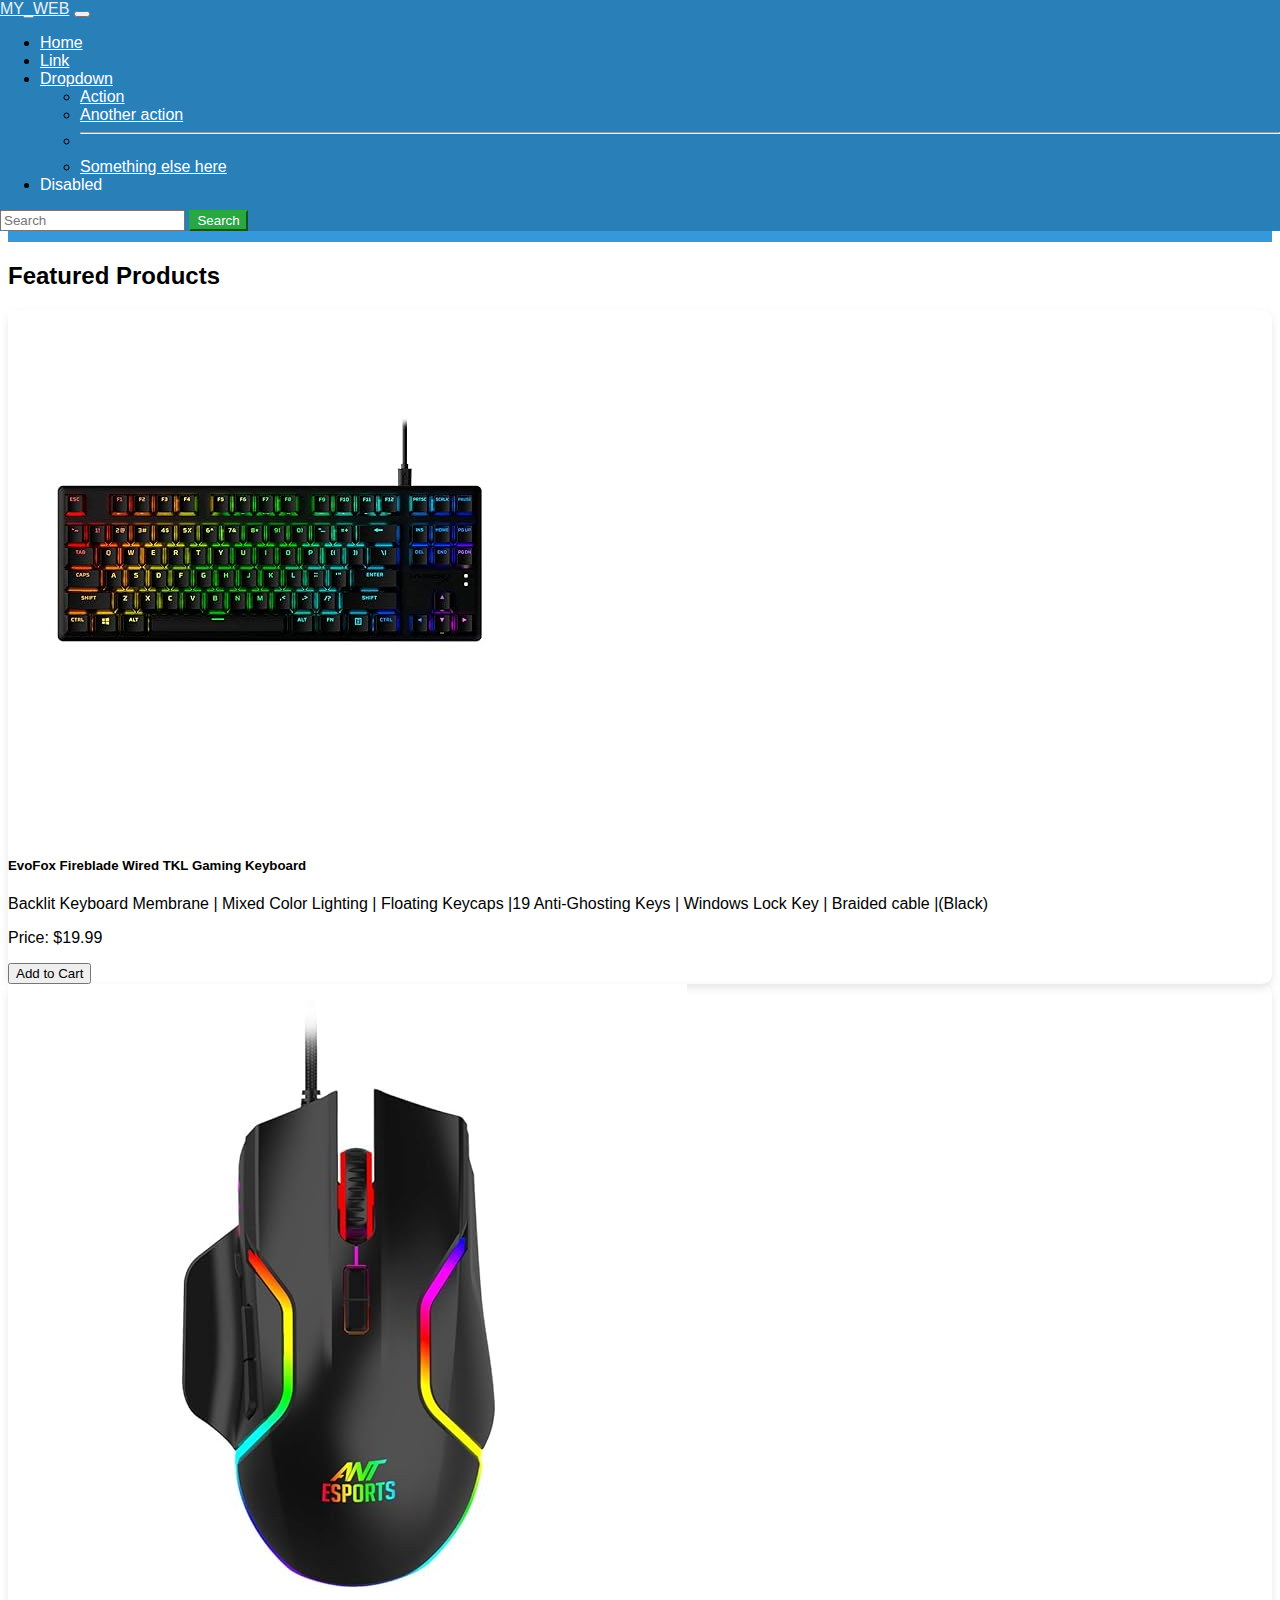
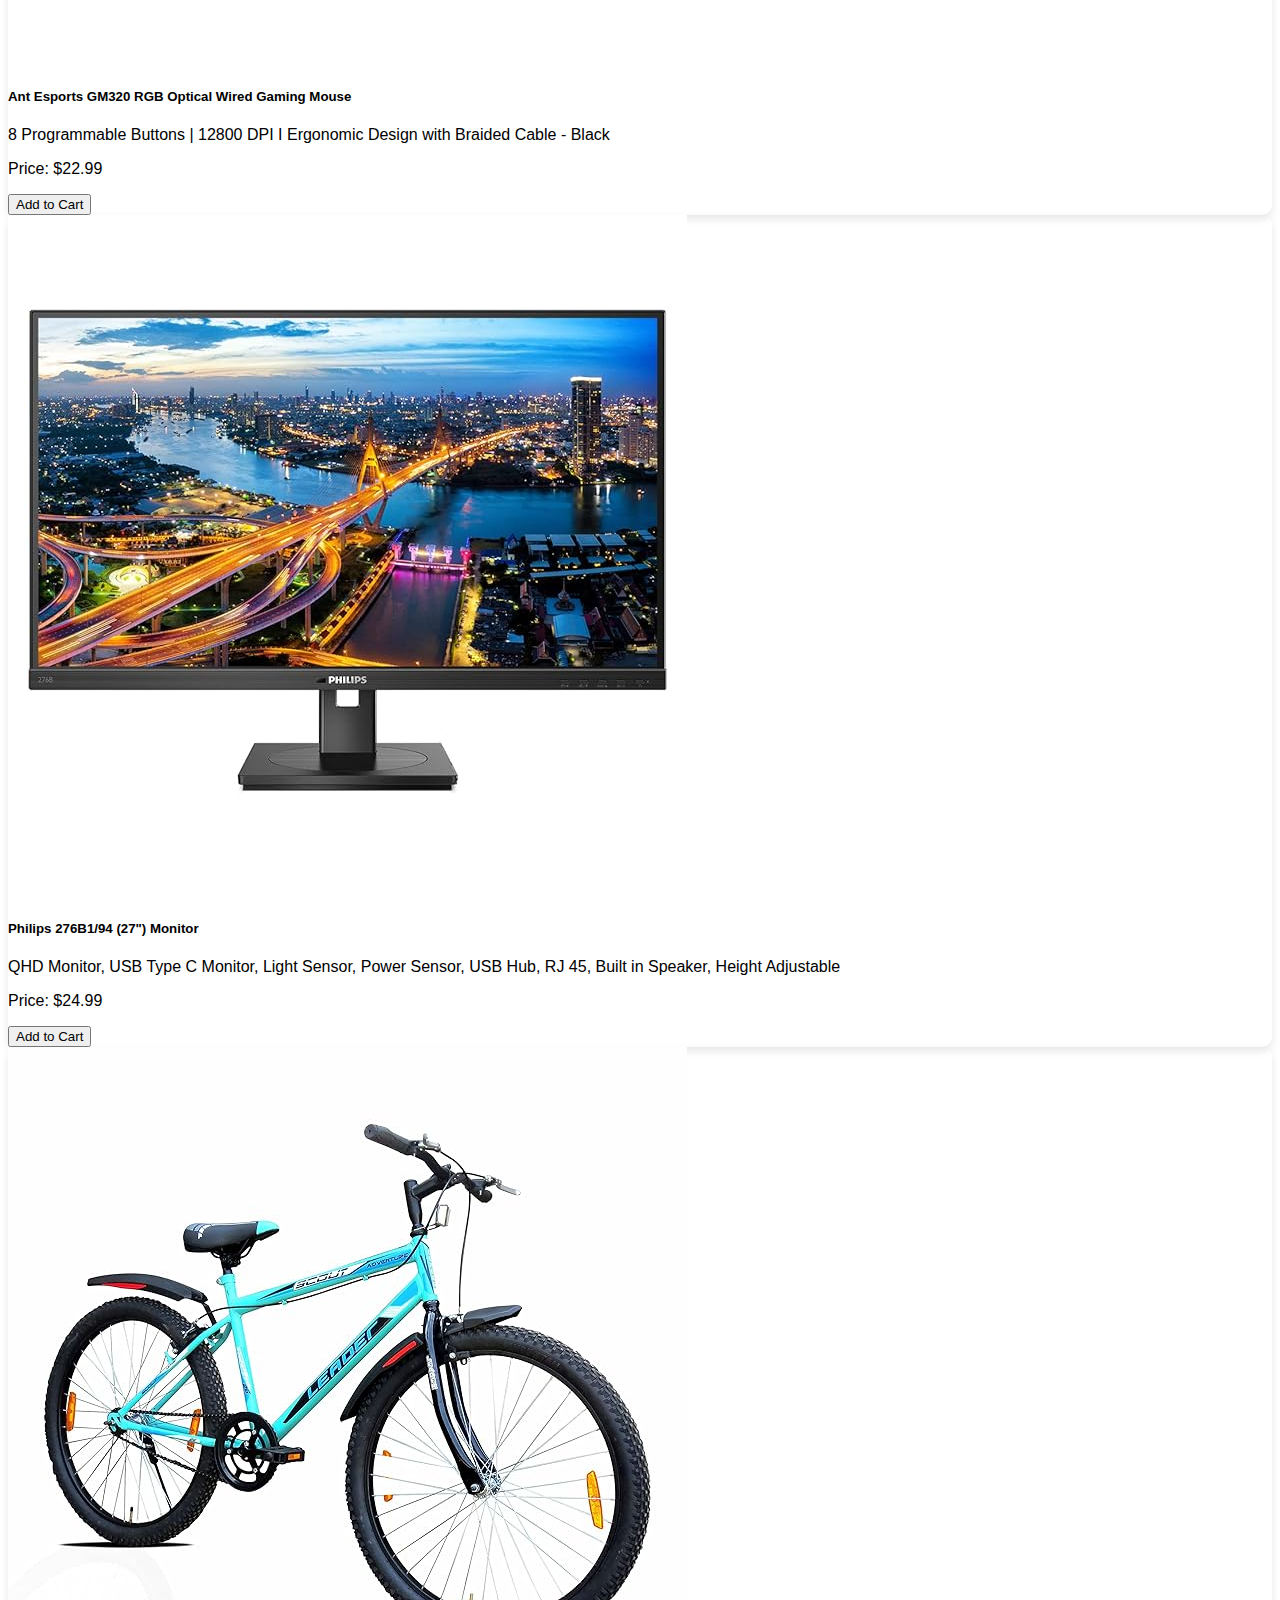
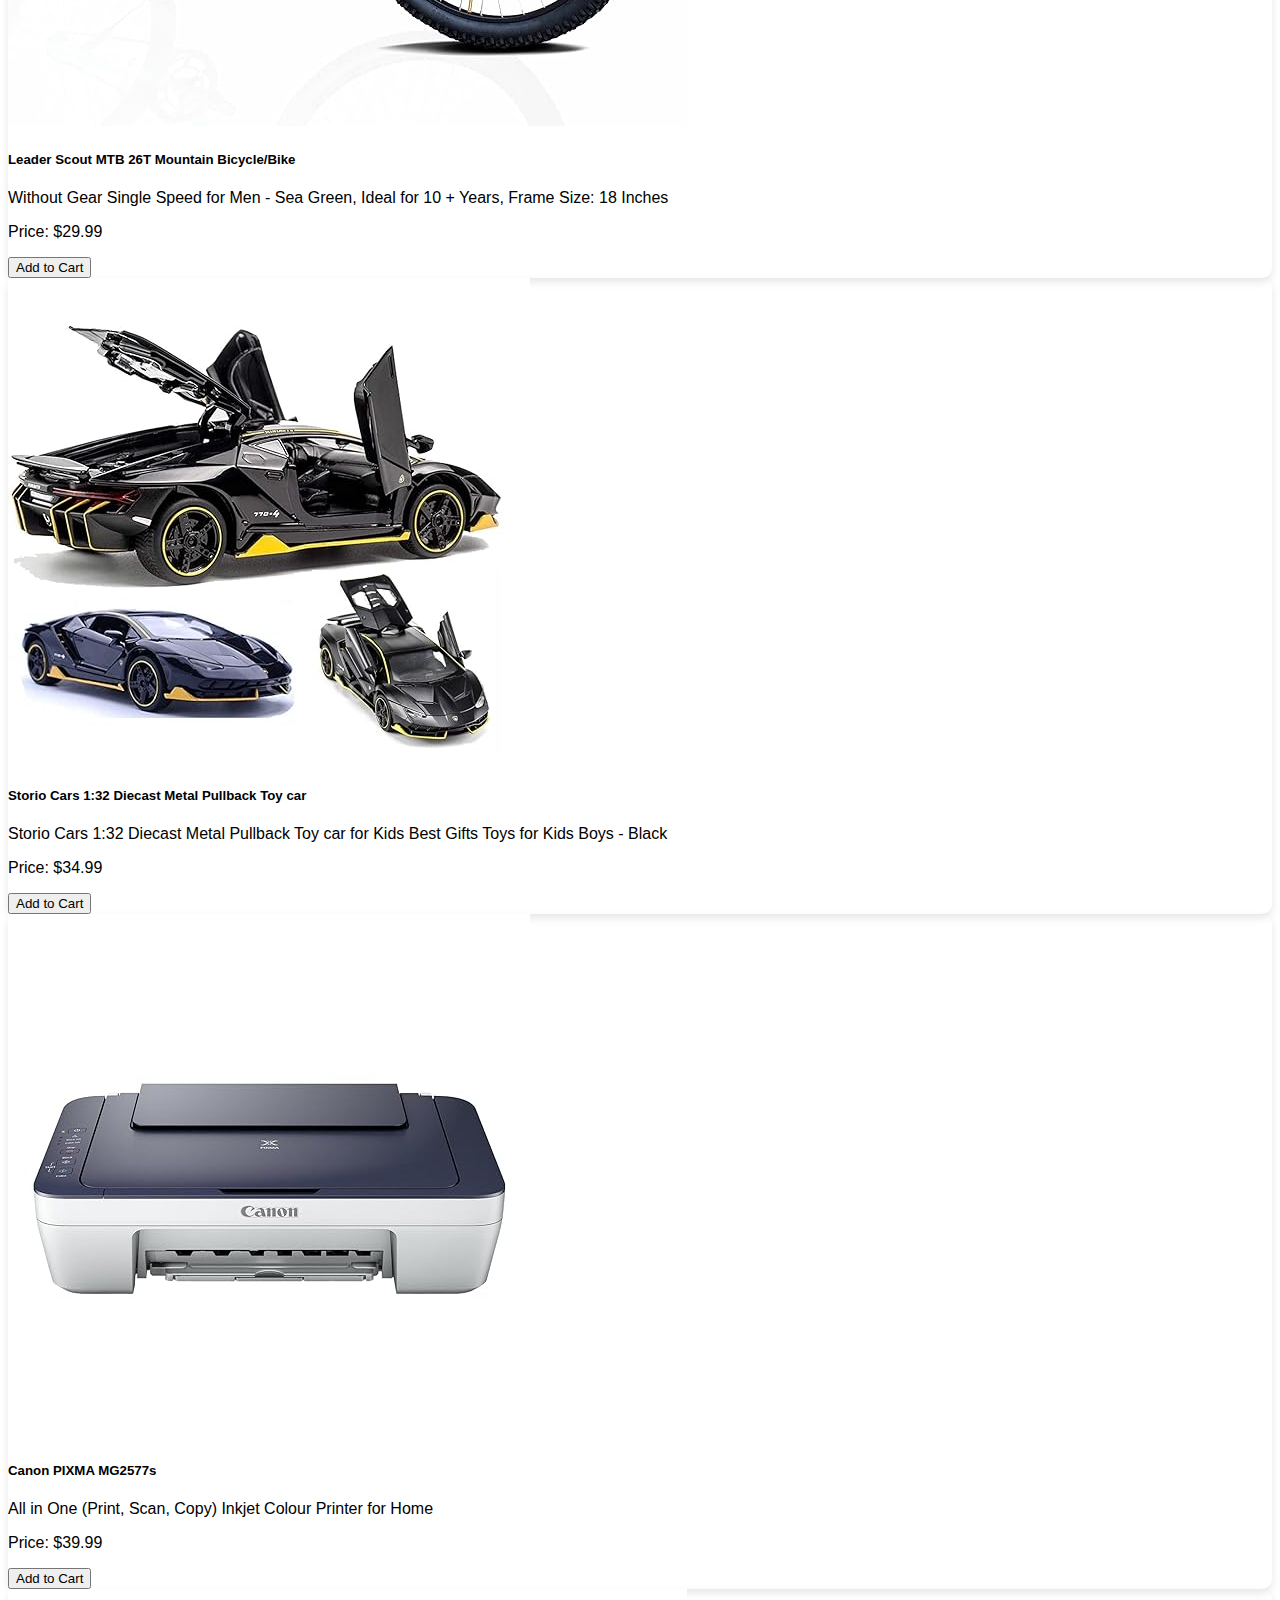
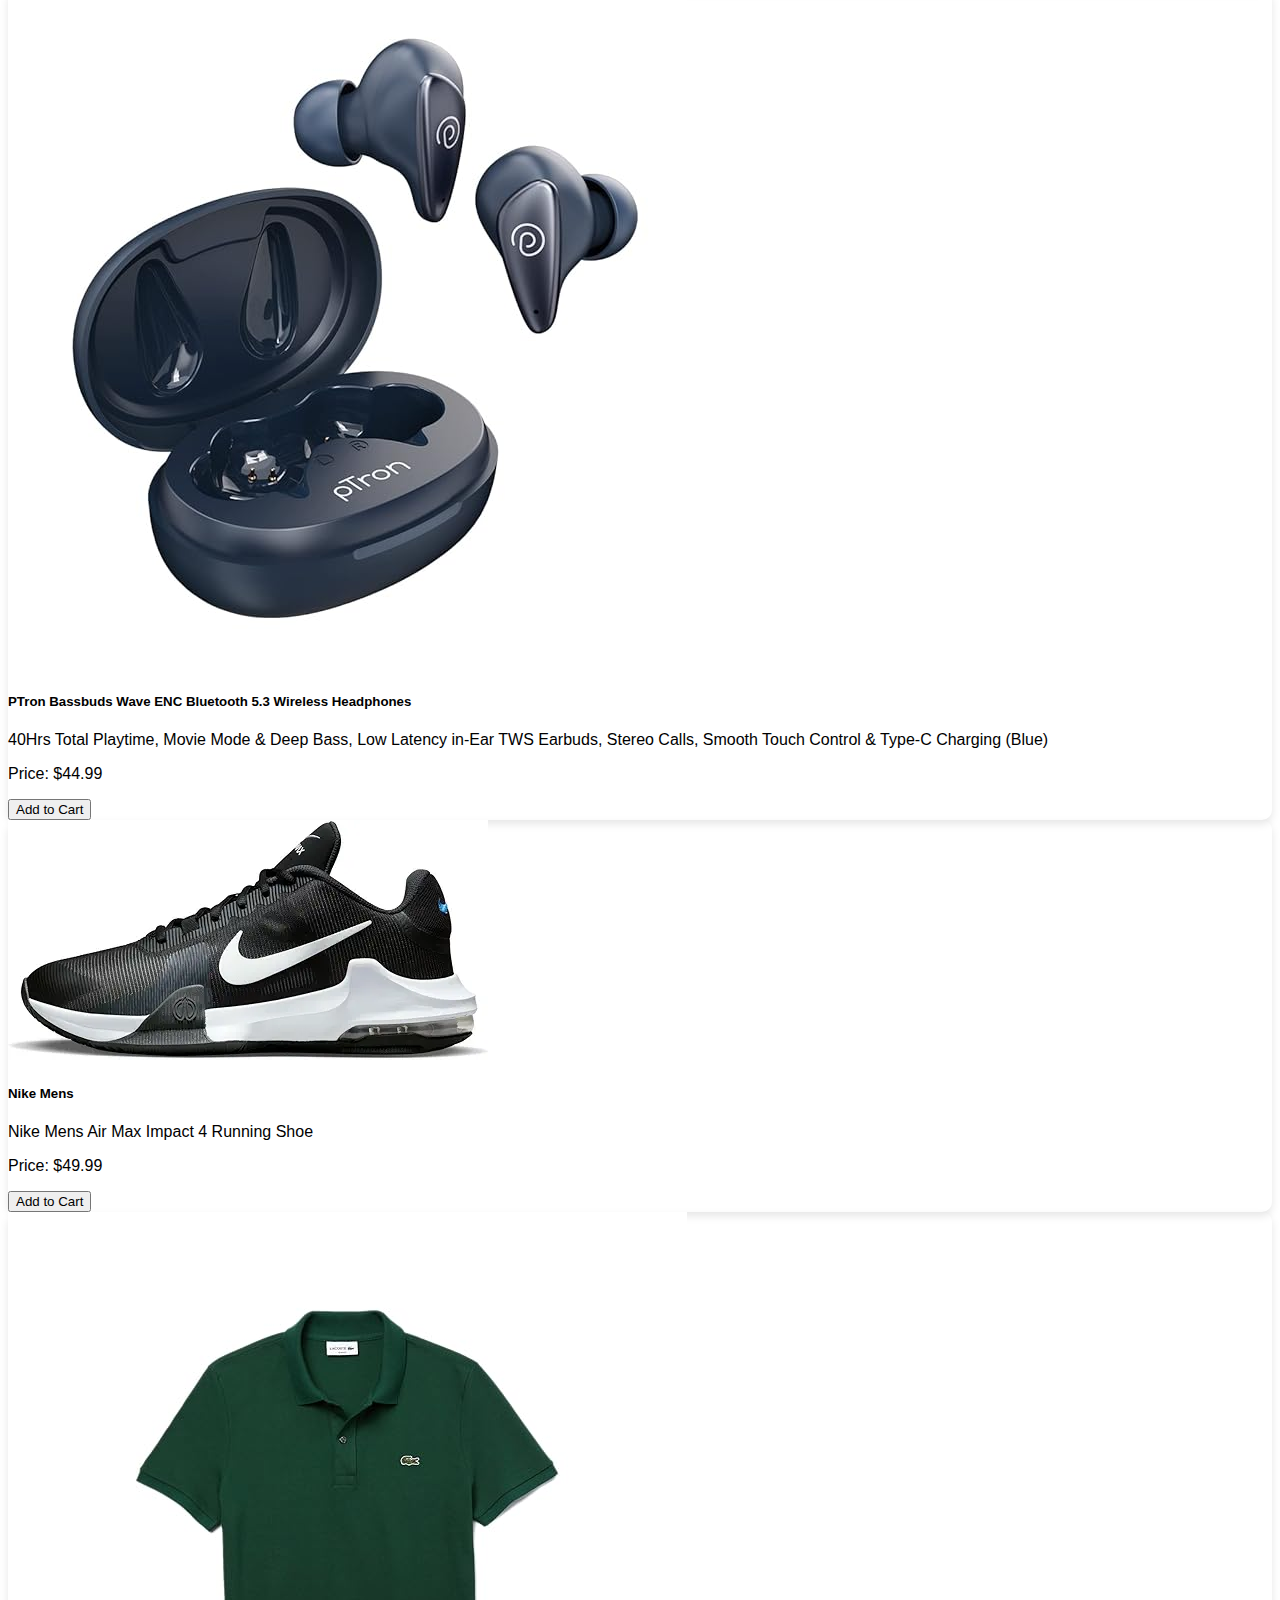
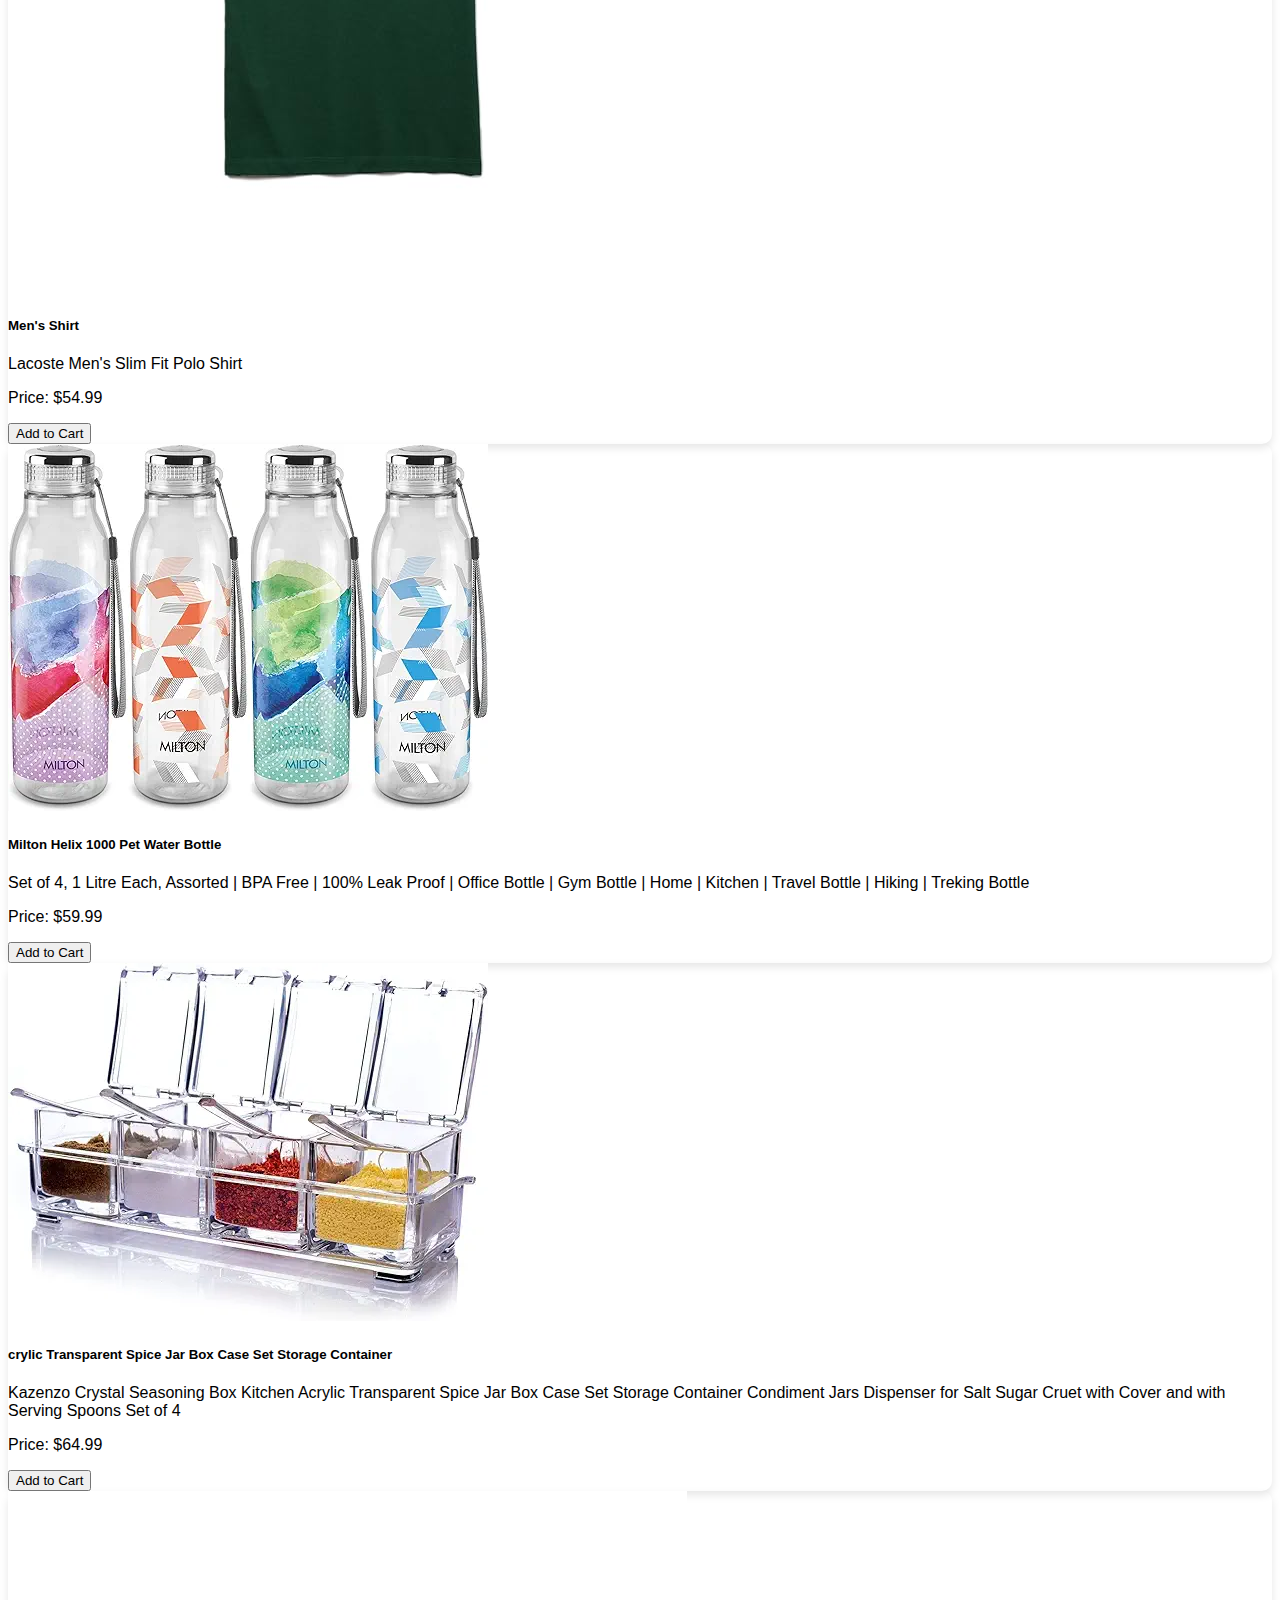
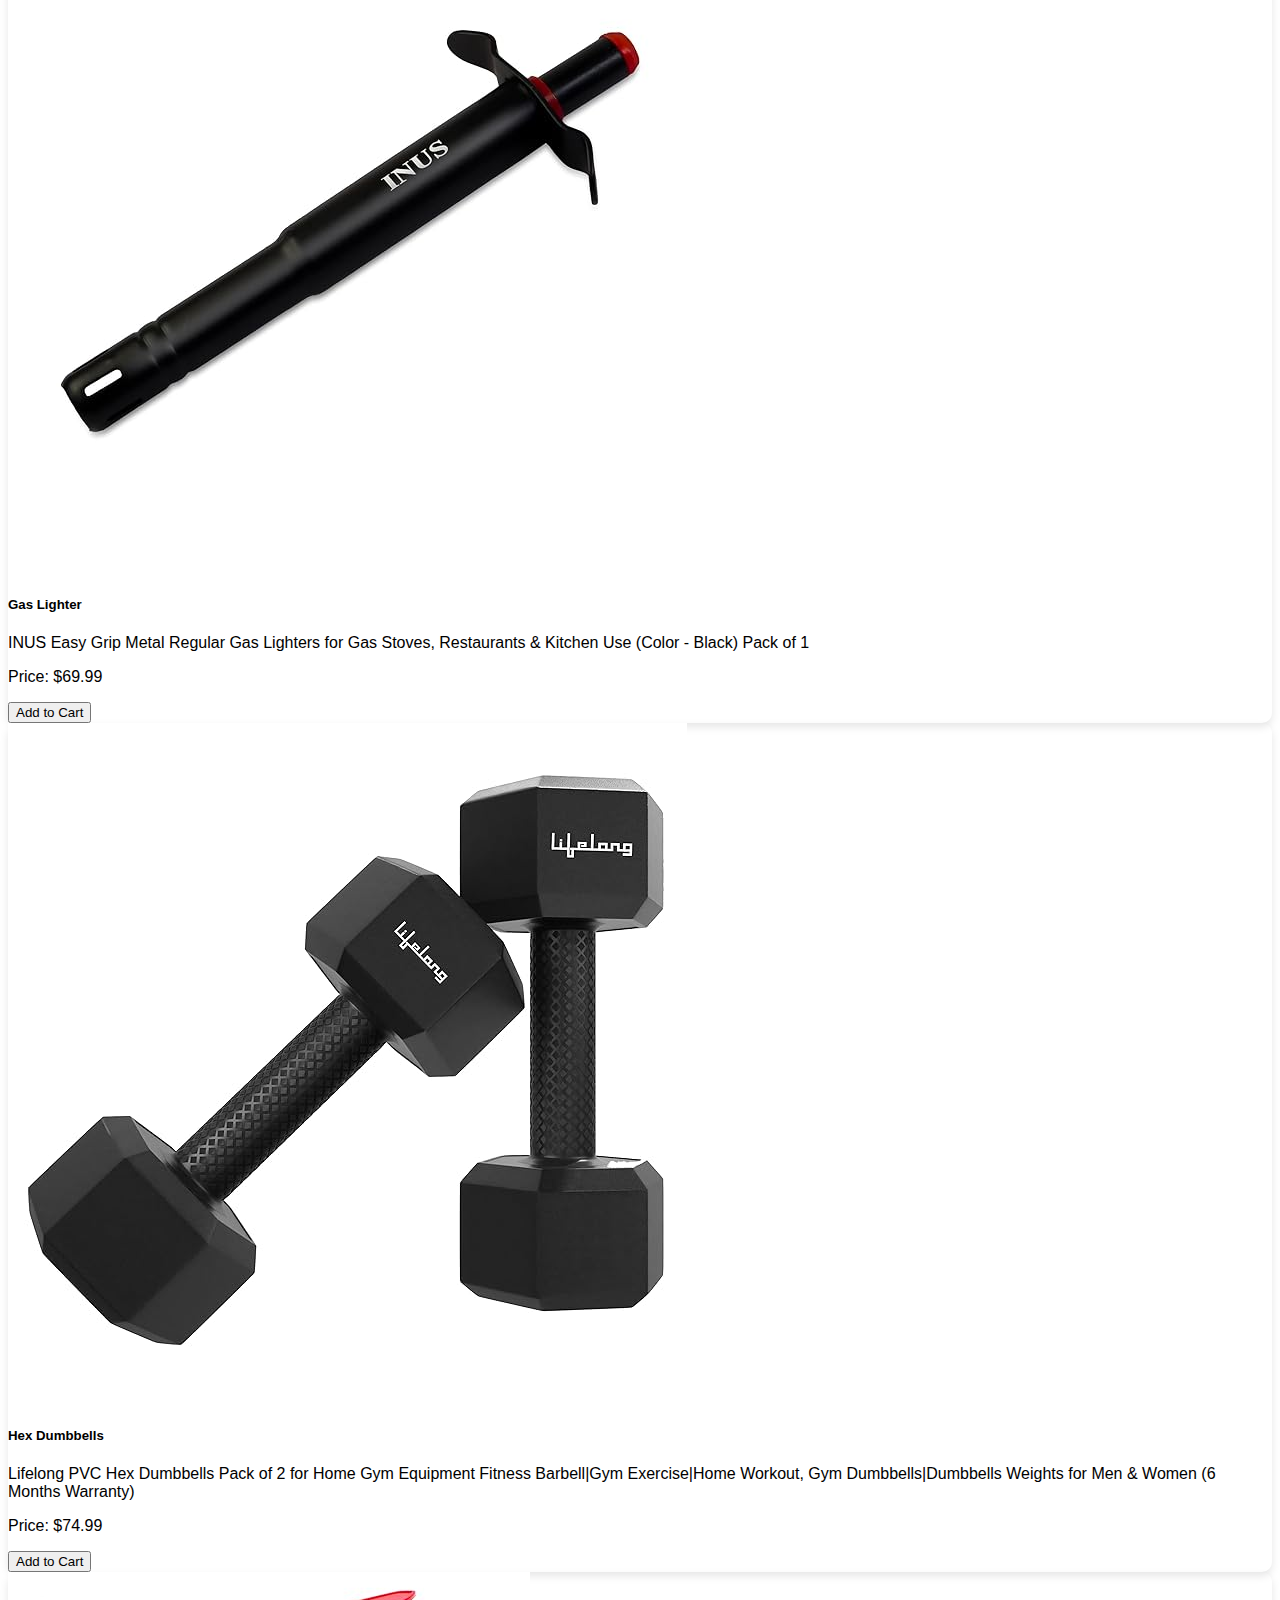
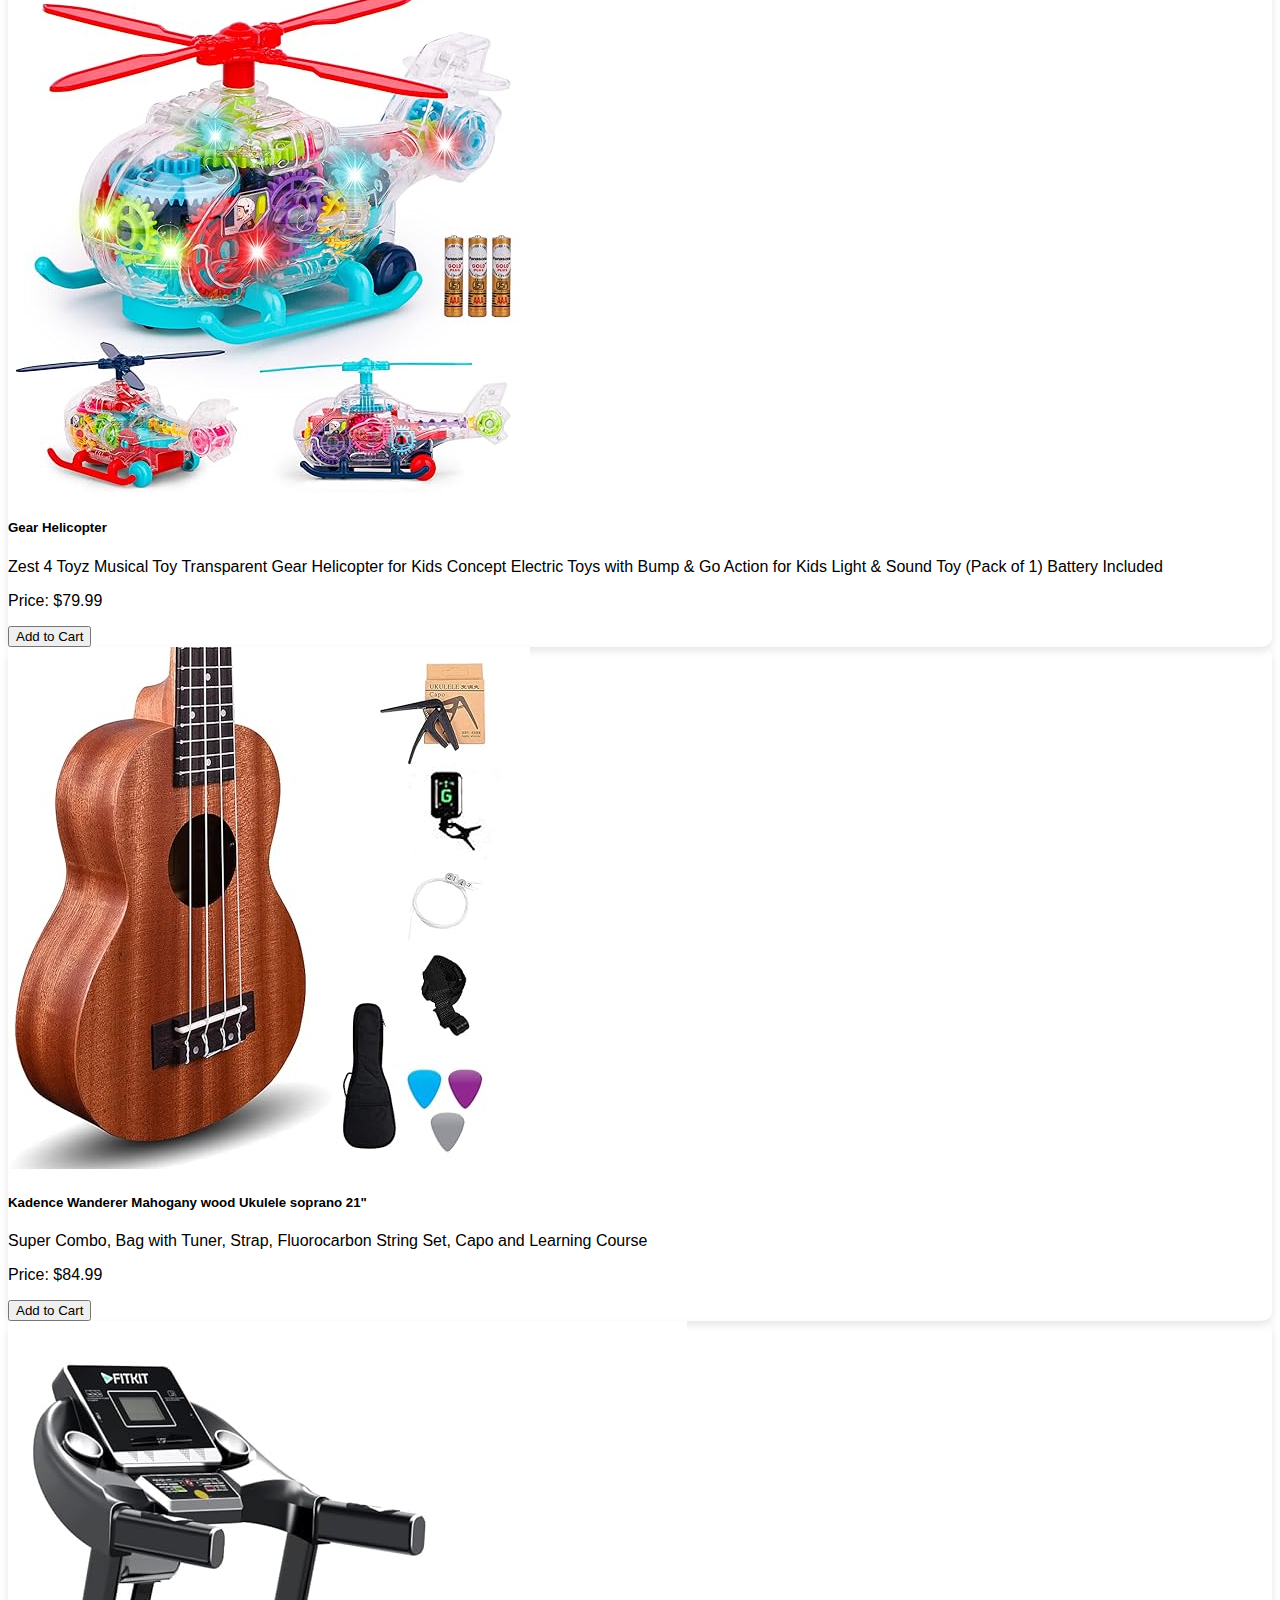
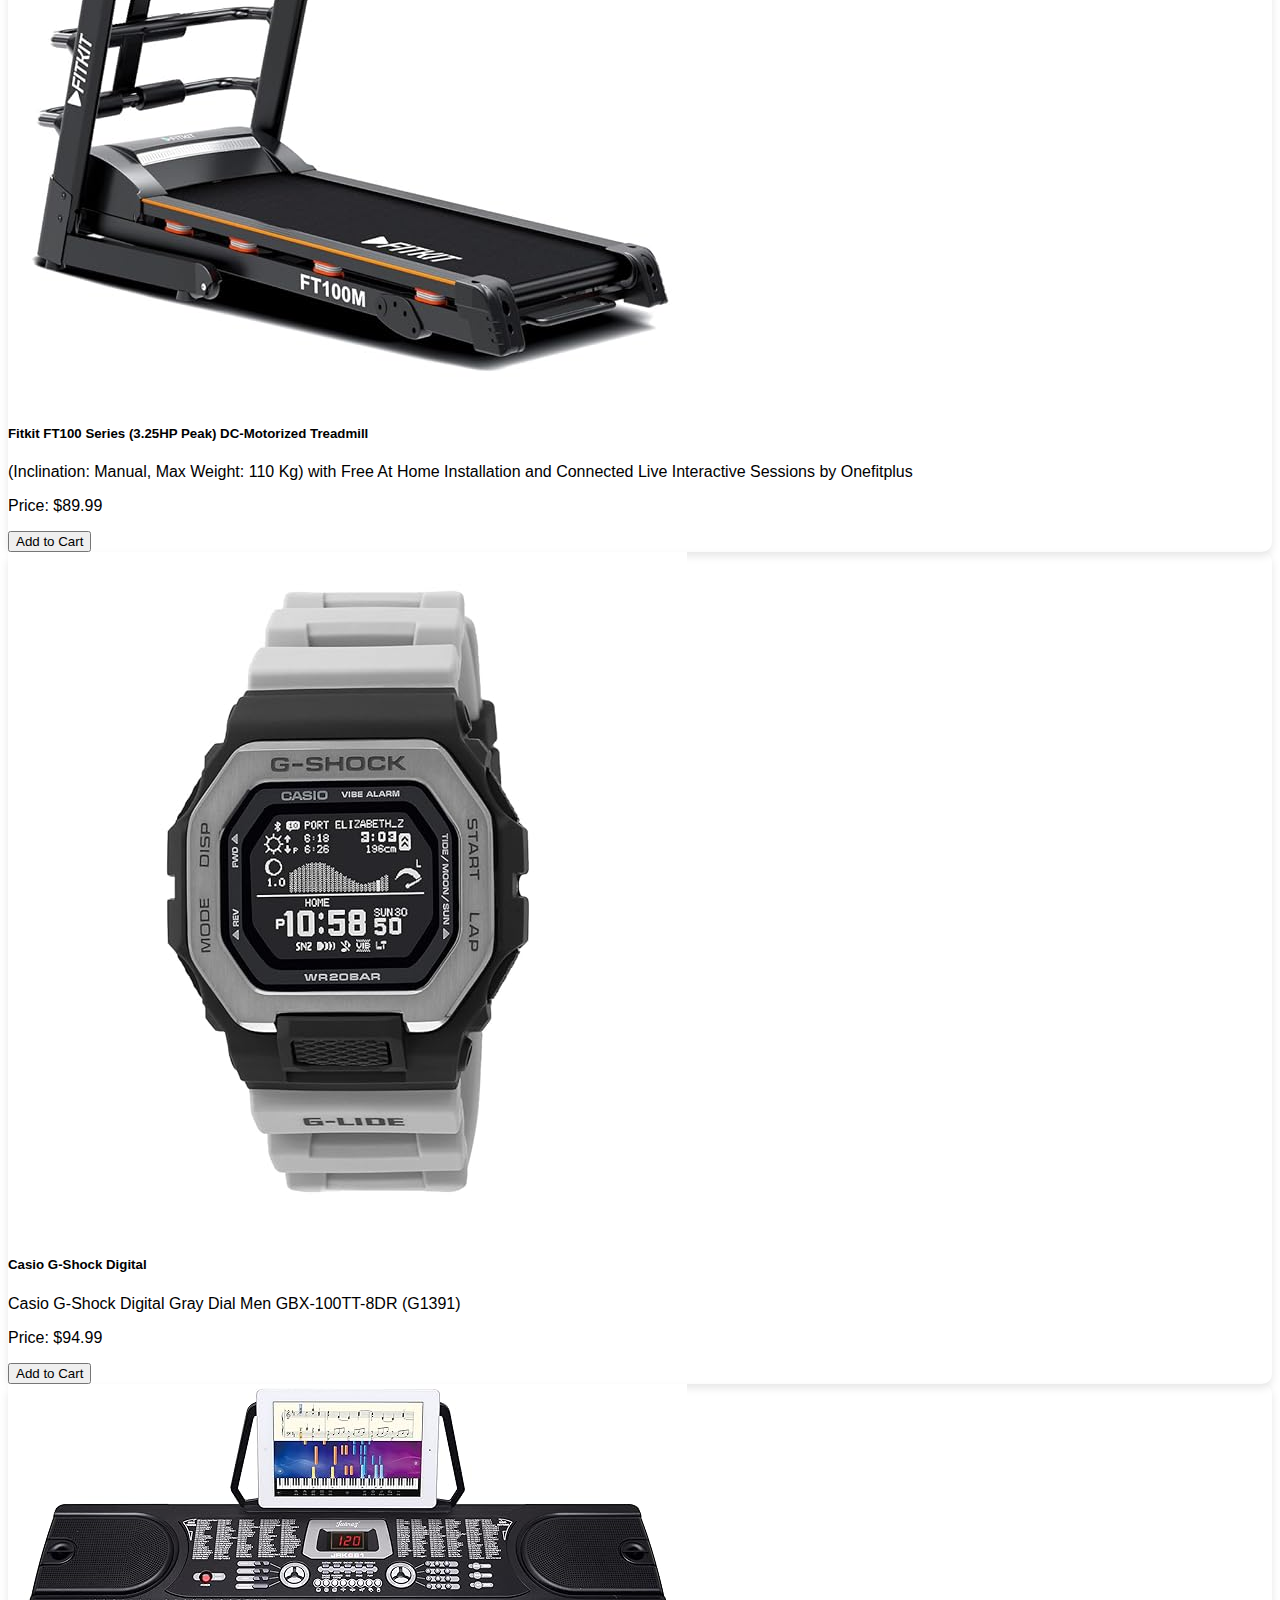
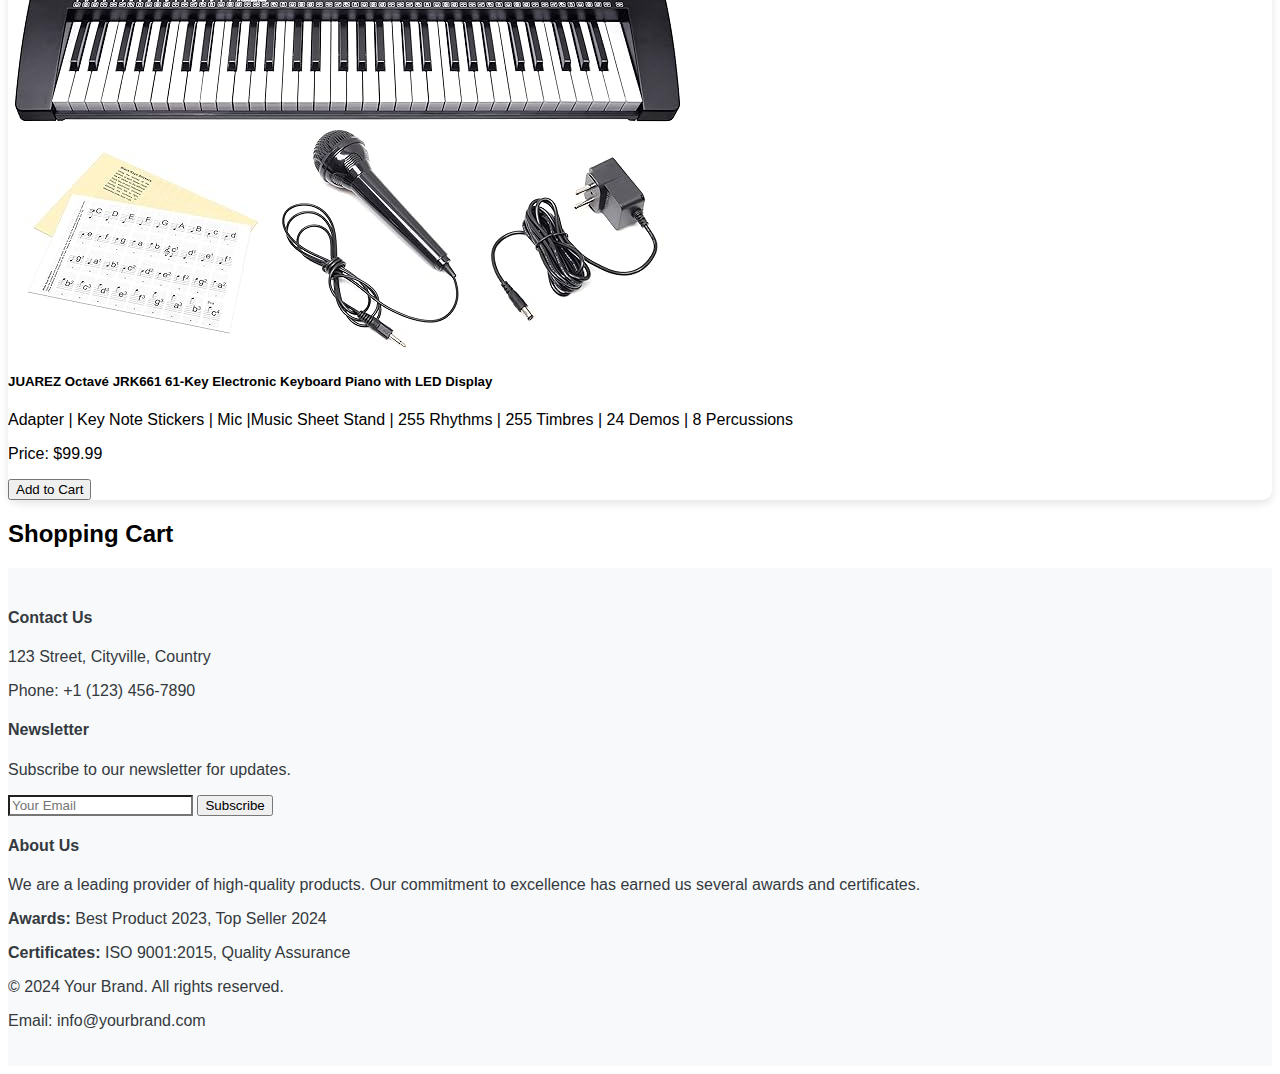
<file: Task 1/index.html>
<!--Task-01 Responsive Landing Page --> 

<!DOCTYPE html>
<html lang="en">
  <head>
    <meta charset="utf-8" />
    <meta name="viewport" content="width=device-width, initial-scale=1" />
    <title>Product Showcase</title>
    <link href="https://cdn.jsdelivr.net/npm/bootstrap@5.3.2/dist/css/bootstrap.min.css" rel="stylesheet" integrity="sha384-T3c6CoIi6uLrA9TneNEoa7RxnatzjcDSCmG1MXxSR1GAsXEV/Dwwykc2MPK8M2HN" crossorigin="anonymous" />


    <script src="https://cdn.jsdelivr.net/npm/bootstrap@5.3.2/dist/js/bootstrap.bundle.min.js" integrity="sha384-cTzXhNv1l3LGibH6LL2QfR7uPxIuu1kZ7DT3WB6WQr3QgOqPmF/5BiWxqZy5lENl" crossorigin="anonymous"></script>


    <script src="https://cdnjs.cloudflare.com/ajax/libs/popper.js/2.10.2/umd/popper.min.js" integrity="sha384-L7kE16v1LNYVzRcxM2rO5d5FqU8C5Szz2dYFoAcaz+qH6qvhUp1RWu26BfMlGJ8" crossorigin="anonymous"></script>


    <style>
      .fixed-top-nav {
        position: fixed;
        top: 0;
        left: 0;
        width: 100%;
        background-color: #3498db; /* Initial color */
        z-index: 1000;
        transition: background-color 0.3s; /* Smooth color transition */
      }

      .scrolled {
        background-color: #2c3e50 !important; /* Color on scroll */
      }

      .fixed-top-nav a {
        color: #fff !important; /* Change to your desired text color */
      }

      .fixed-top-nav a:hover {
        color: #ecf0f1 !important; /* Change to your desired text color on hover */
      }

      .fixed-top-nav:hover {
        background-color: #2980b9 !important; /* Change to your desired background color on hover */
      }

      /* Add a class to style the navigation bar on scroll */
      .scrolled {
        background-color: #2c3e50 !important; /* Change to your desired color on scroll */
      }

      body {
          font-family: 'Arial', sans-serif;
      }

      nav {
          background-color: #3498db; /* Change to your brand color */
      }

      .navbar-brand, .nav-link {
          color: #fff; /* Navbar text color */
      }

      .navbar-brand:hover, .nav-link:hover {
          color: #ecf0f1; /* Navbar text color on hover */
      }

      .jumbotron {
          background-color: #3498db; /* Jumbotron background color */
          color: #fff; /* Jumbotron text color */
          padding: 60px 0;
          text-align: center;
      }

      .card {
          height: 100%;
          border-radius: 10px;
          box-shadow: 0 4px 8px rgba(0, 0, 0, 0.1);
          transition: box-shadow 0.3s;
      }

      .card:hover {
          box-shadow: 0 8px 16px rgba(0, 0, 0, 0.2);
      }

      .btn-outline-success {
          color: #fff;
          background-color: #28a745; /* Change to your desired background color */
          border-color: #28a745;
      }

      .btn-outline-success:hover {
          background-color: #218838; /* Change to a darker shade for hover effect */
           color: #fff;
      } 

      .footer {
          background-color: #f8f9fa; /* Footer background color */
          color: #343a40; /* Footer text color */
          padding: 20px 0;
      }

      .input-group input {
          border-top-right-radius: 0;
          border-bottom-right-radius: 0;
      }
  </style>


  </head>
  <body>
    <nav class="navbar navbar-expand-lg fixed-top-nav" data-bs-theme="dark">
      <div class="container-fluid">
        <a class="navbar-brand text-light" href="#">MY_WEB</a>
        <button class="navbar-toggler" type="button" data-bs-toggle="collapse" data-bs-target="#navbarSupportedContent" aria-controls="navbarSupportedContent" aria-expanded="false" aria-label="Toggle navigation">
            <span class="navbar-toggler-icon"></span>
          </button>
          <div class="collapse navbar-collapse" id="navbarSupportedContent">
            <ul class="navbar-nav me-auto mb-2 mb-lg-0">
                <li class="nav-item">
                  <a class="nav-link text-light" aria-current="page" href="#">Home</a>
                  </li>
                  <li class="nav-item">
                    <a class="nav-link text-light" href="Web_dev/index.html">Link</a>
                  </li>
                  <li class="nav-item dropdown">
                    <a class="nav-link dropdown-toggle" href="#" role="button" data-bs-toggle="dropdown" aria-expanded="false">
                      Dropdown
                  </a>                  
                    <ul class="dropdown-menu">
                      <li><a class="dropdown-item" href="#">Action</a></li>
                      <li><a class="dropdown-item" href="#">Another action</a></li>
                      <li><hr class="dropdown-divider"></li>
                      <li><a class="dropdown-item" href="#">Something else here</a></li>
                    </ul>
                  </li>
                  <li class="nav-item">
                    <a class="nav-link disabled" aria-disabled="true">Disabled</a>
                  </li>
            </ul>
            <form class="d-flex" role="search">
              <input id="searchInput" class="form-control me-2" type="search" placeholder="Search" aria-label="Search">
              <button class="btn btn-outline-success" type="submit">Search</button>
            </form>
          </div>
      </div>
    </nav>


    <!-- Jumbotron Section -->
    <div class="jumbotron">
      <h1 class="display-4">Discover Quality Products</h1>
      <p class="lead">Explore our curated collection of premium products for a better experience.</p>
    </div>
  

    <!-- Featured Products Section -->
    <div class="container mt-5">
      <h2 class="text-center mb-4">Featured Products</h2>
    <div class="row">

        <!-- Product 1 -->
        <div class="col-md-4 mb-4">
            <div class="card">
              <img
                src="product1.jpg"
                class="card-img-top"
                alt="Product 1"
              />
              <div class="card-body">
                <h5 class="card-title">EvoFox Fireblade Wired TKL Gaming Keyboard</h5>
                <p class="card-text">Backlit Keyboard Membrane | Mixed Color Lighting | Floating Keycaps |19 Anti-Ghosting Keys | Windows Lock Key | Braided cable |(Black)</p>
                <p class="card-text">Price: $19.99</p>
                <button class="btn btn-primary btn-add-to-cart">Add to Cart</button>

              </div>
            </div>
          </div>

<!-- Product 2 -->
<div class="col-md-4 mb-4">
    <div class="card">
      <img
        src="product2.jpg"
        class="card-img-top"
        alt="Product 2"
      />
      <div class="card-body">
        <h5 class="card-title">Ant Esports GM320 RGB Optical Wired Gaming Mouse</h5>
        <p class="card-text">8 Programmable Buttons | 12800 DPI I Ergonomic Design with Braided Cable - Black</p>
        <p class="card-text">Price: $22.99</p>
        <button class="btn btn-primary btn-add-to-cart">Add to Cart</button>

      </div>
    </div>
  </div>
  
  <!-- Product 3 -->
  <div class="col-md-4 mb-4">
    <div class="card">
      <img
        src="product3.jpg"
        class="card-img-top"
        alt="Product 3"
      />
      <div class="card-body">
        <h5 class="card-title">Philips 276B1/94 (27") Monitor</h5>
        <p class="card-text">QHD Monitor, USB Type C Monitor, Light Sensor, Power Sensor, USB Hub, RJ 45, Built in Speaker, Height Adjustable</p>
        <p class="card-text">Price: $24.99</p>
        <button class="btn btn-primary btn-add-to-cart">Add to Cart</button>

      </div>
    </div>
  </div>

  <!-- Product 4 -->
<div class="col-md-4 mb-4">
    <div class="card">
      <img
        src="product4.jpg"
        class="card-img-top"
        alt="Product 4"
      />
      <div class="card-body">
        <h5 class="card-title">Leader Scout MTB 26T Mountain Bicycle/Bike</h5>
        <p class="card-text">Without Gear Single Speed for Men - Sea Green, Ideal for 10 + Years, Frame Size: 18 Inches</p>
        <p class="card-text">Price: $29.99</p>
        <button class="btn btn-primary btn-add-to-cart">Add to Cart</button>

      </div>
    </div>
</div>

<!-- Product 5 -->
<div class="col-md-4 mb-4">
    <div class="card">
      <img
        src="product5.jpg"
        class="card-img-top"
        alt="Product 5"
      />
      <div class="card-body">
        <h5 class="card-title">Storio Cars 1:32 Diecast Metal Pullback Toy car</h5>
        <p class="card-text">Storio Cars 1:32 Diecast Metal Pullback Toy car for Kids Best Gifts Toys for Kids Boys - Black</p>
        <p class="card-text">Price: $34.99</p>
        <button class="btn btn-primary btn-add-to-cart">Add to Cart</button>

      </div>
    </div>
</div>

<!-- Product 6 -->
<div class="col-md-4 mb-4">
    <div class="card">
      <img
        src="product6.jpg"
        class="card-img-top"
        alt="Product 6"
      />
      <div class="card-body">
        <h5 class="card-title">Canon PIXMA MG2577s</h5>
        <p class="card-text">All in One (Print, Scan, Copy) Inkjet Colour Printer for Home</p>
        <p class="card-text">Price: $39.99</p>
        <button class="btn btn-primary btn-add-to-cart">Add to Cart</button>

      </div>
    </div>
</div>

<!-- Product 7 -->
<div class="col-md-4 mb-4">
    <div class="card">
      <img
        src="product7.jpg"
        class="card-img-top"
        alt="Product 7"
      />
      <div class="card-body">
        <h5 class="card-title">PTron Bassbuds Wave ENC Bluetooth 5.3 Wireless Headphones</h5>
        <p class="card-text">40Hrs Total Playtime, Movie Mode & Deep Bass, Low Latency in-Ear TWS Earbuds, Stereo Calls, Smooth Touch Control & Type-C Charging (Blue)</p>
        <p class="card-text">Price: $44.99</p>
        <button class="btn btn-primary btn-add-to-cart">Add to Cart</button>

      </div>
    </div>
</div>

<!-- Product 8 -->
<div class="col-md-4 mb-4">
    <div class="card">
      <img
        src="product8.webp"
        class="card-img-top"
        alt="Product 8"
      />
      <div class="card-body">
        <h5 class="card-title">Nike Mens</h5>
        <p class="card-text">Nike Mens Air Max Impact 4 Running Shoe</p>
        <p class="card-text">Price: $49.99</p>
        <button class="btn btn-primary btn-add-to-cart">Add to Cart</button>

      </div>
    </div>
</div>

<!-- Product 9 -->
<div class="col-md-4 mb-4">
    <div class="card">
      <img
        src="product9.jpg"
        class="card-img-top"
        alt="Product 9"
      />
      <div class="card-body">
        <h5 class="card-title">Men's Shirt</h5>
        <p class="card-text">Lacoste Men's Slim Fit Polo Shirt</p>
        <p class="card-text">Price: $54.99</p>
        <button class="btn btn-primary btn-add-to-cart">Add to Cart</button>

      </div>
    </div>
</div>

<!-- Product 10 -->
<div class="col-md-4 mb-4">
    <div class="card">
      <img
        src="product10.webp"
        class="card-img-top"
        alt="Product 10"
      />
      <div class="card-body">
        <h5 class="card-title">Milton Helix 1000 Pet Water Bottle</h5>
        <p class="card-text"> Set of 4, 1 Litre Each, Assorted | BPA Free | 100% Leak Proof | Office Bottle | Gym Bottle | Home | Kitchen | Travel Bottle | Hiking | Treking Bottle</p>
        <p class="card-text">Price: $59.99</p>
        <button class="btn btn-primary btn-add-to-cart">Add to Cart</button>

      </div>
    </div>
</div>

<!-- Product 11 -->
<div class="col-md-4 mb-4">
    <div class="card">
      <img
        src="product11.webp"
        class="card-img-top"
        alt="Product 11"
      />
      <div class="card-body">
        <h5 class="card-title">crylic Transparent Spice Jar Box Case Set Storage Container</h5>
        <p class="card-text">Kazenzo Crystal Seasoning Box Kitchen Acrylic Transparent Spice Jar Box Case Set Storage Container Condiment Jars Dispenser for Salt Sugar Cruet with Cover and with Serving Spoons Set of 4</p>
        <p class="card-text">Price: $64.99</p>
        <button class="btn btn-primary btn-add-to-cart">Add to Cart</button>

      </div>
    </div>
</div>

<!-- Product 12 -->
<div class="col-md-4 mb-4">
    <div class="card">
      <img
        src="product12.jpg"
        class="card-img-top"
        alt="Product 12"
      />
      <div class="card-body">
        <h5 class="card-title">Gas Lighter</h5>
        <p class="card-text">INUS Easy Grip Metal Regular Gas Lighters for Gas Stoves, Restaurants & Kitchen Use (Color - Black) Pack of 1</p>
        <p class="card-text">Price: $69.99</p>
        <button class="btn btn-primary btn-add-to-cart">Add to Cart</button>

      </div>
    </div>
</div>

<!-- Product 13 -->
<div class="col-md-4 mb-4">
    <div class="card">
      <img
        src="product13.jpg"
        class="card-img-top"
        alt="Product 13"
      />
      <div class="card-body">
        <h5 class="card-title">Hex Dumbbells</h5>
        <p class="card-text">Lifelong PVC Hex Dumbbells Pack of 2 for Home Gym Equipment Fitness Barbell|Gym Exercise|Home Workout, Gym Dumbbells|Dumbbells Weights for Men & Women (6 Months Warranty)</p>
        <p class="card-text">Price: $74.99</p>
        <button class="btn btn-primary btn-add-to-cart">Add to Cart</button>

      </div>
    </div>
</div>

<!-- Product 14 -->
<div class="col-md-4 mb-4">
    <div class="card">
      <img
        src="product14.jpg"
        class="card-img-top"
        alt="Product 14"
      />
      <div class="card-body">
        <h5 class="card-title">Gear Helicopter</h5>
        <p class="card-text">Zest 4 Toyz Musical Toy Transparent Gear Helicopter for Kids Concept Electric Toys with Bump & Go Action for Kids Light & Sound Toy (Pack of 1) Battery Included</p>
        <p class="card-text">Price: $79.99</p>
        <button class="btn btn-primary btn-add-to-cart">Add to Cart</button>

      </div>
    </div>
</div>

<!-- Product 15 -->
<div class="col-md-4 mb-4">
    <div class="card">
      <img
        src="product15.jpg"
        class="card-img-top"
        alt="Product 15"
      />
      <div class="card-body">
        <h5 class="card-title">Kadence Wanderer Mahogany wood Ukulele soprano 21"</h5>
        <p class="card-text">Super Combo, Bag with Tuner, Strap, Fluorocarbon String Set, Capo and Learning Course</p>
        <p class="card-text">Price: $84.99</p>
        <button class="btn btn-primary btn-add-to-cart">Add to Cart</button>

      </div>
    </div>
</div>

<!-- Product 16 -->
<div class="col-md-4 mb-4">
    <div class="card">
      <img
        src="product16.jpg"
        class="card-img-top"
        alt="Product 16"
      />
      <div class="card-body">
        <h5 class="card-title">Fitkit FT100 Series (3.25HP Peak) DC-Motorized Treadmill</h5>
        <p class="card-text">(Inclination: Manual, Max Weight: 110 Kg) with Free At Home Installation and Connected Live Interactive Sessions by Onefitplus</p>
        <p class="card-text">Price: $89.99</p>
        <button class="btn btn-primary btn-add-to-cart">Add to Cart</button>

      </div>
    </div>
</div>

<!-- Product 17 -->
<div class="col-md-4 mb-4">
    <div class="card">
      <img
        src="product17.jpg"
        class="card-img-top"
        alt="Product 17"
      />
      <div class="card-body">
        <h5 class="card-title">Casio G-Shock Digital</h5>
        <p class="card-text">Casio G-Shock Digital Gray Dial Men GBX-100TT-8DR (G1391)</p>
        <p class="card-text">Price: $94.99</p>
        <button class="btn btn-primary btn-add-to-cart">Add to Cart</button>

      </div>
    </div>
</div>

<!-- Product 18 -->
<div class="col-md-4 mb-4">
    <div class="card">
      <img
        src="product18.jpg"
        class="card-img-top"
        alt="Product 18"
      />
      <div class="card-body">
        <h5 class="card-title">JUAREZ Octavé JRK661 61-Key Electronic Keyboard Piano with LED Display</h5>
        <p class="card-text">Adapter | Key Note Stickers | Mic |Music Sheet Stand | 255 Rhythms | 255 Timbres | 24 Demos | 8 Percussions</p>
        <p class="card-text">Price: $99.99</p>
        <button class="btn btn-primary btn-add-to-cart">Add to Cart</button>

      </div>
    </div>
</div>

<!-- Shopping Cart Section -->
<div class="container mt-5">
  <h2 class="text-center mb-4">Shopping Cart</h2>
  <div id="shopping-cart" class="row"></div>

<!-- Footer Section -->
<footer class="footer mt-5 bg-light text-dark">
    <div class="container">
        <div class="row">
            <!-- Contact Information -->
            <div class="col-md-4">
                <h4>Contact Us</h4>
                <p>123 Street, Cityville, Country</p>
                <p>Phone: +1 (123) 456-7890</p>
            </div>

            <!-- Newsletter Section -->
            <div class="col-md-4">
                <h4>Newsletter</h4>
                <p>Subscribe to our newsletter for updates.</p>
                <form>
                    <div class="input-group mb-3">
                        <input type="email" class="form-control" placeholder="Your Email" aria-label="Your Email" aria-describedby="button-addon2">
                        <button class="btn btn-outline-light" type="button" id="button-addon2">Subscribe</button>
                    </div>
                </form>
            </div>

            <!-- About Us Section -->
            <div class="col-md-4">
                <h4>About Us</h4>
                <p>We are a leading provider of high-quality products. Our commitment to excellence has earned us several awards and certificates.</p>
                <div class="mt-3">
                    <p><strong>Awards:</strong> Best Product 2023, Top Seller 2024</p>
                    <p><strong>Certificates:</strong> ISO 9001:2015, Quality Assurance</p>
                </div>
            </div>
        </div>

        <!-- Copyright and Email Address -->
        <div class="row mt-4">
            <div class="col-md-6">
                <p>&copy; 2024 Your Brand. All rights reserved.</p>
            </div>
            <div class="col-md-6 text-end">
                <p>Email: info@yourbrand.com</p>
            </div>
        </div>
    </div>
</footer>

<script>
  document.addEventListener('DOMContentLoaded', function () {
    

    // Get the navigation bar element
    var navbar = document.querySelector('.navbar');

    // Get all the navigation links
    var navLinks = document.querySelectorAll('.navbar-nav a');

    // Add scroll event listener to change the navigation bar color on scroll
    window.addEventListener('scroll', function () {
      if (window.scrollY > 0) {
        navbar.classList.add('scrolled');
      } else {
        navbar.classList.remove('scrolled');
      }
    });

    // Add hover event listeners to change the navigation item color on hover
    navLinks.forEach(function (link) {
      link.addEventListener('mouseenter', function () {
        this.classList.add('text-light'); // Change to your desired text color on hover
      });

      link.addEventListener('mouseleave', function () {
        this.classList.remove('text-light'); // Reset text color on mouse leave
      });
    });
  });
</script>

</body>
</html>
</file>
